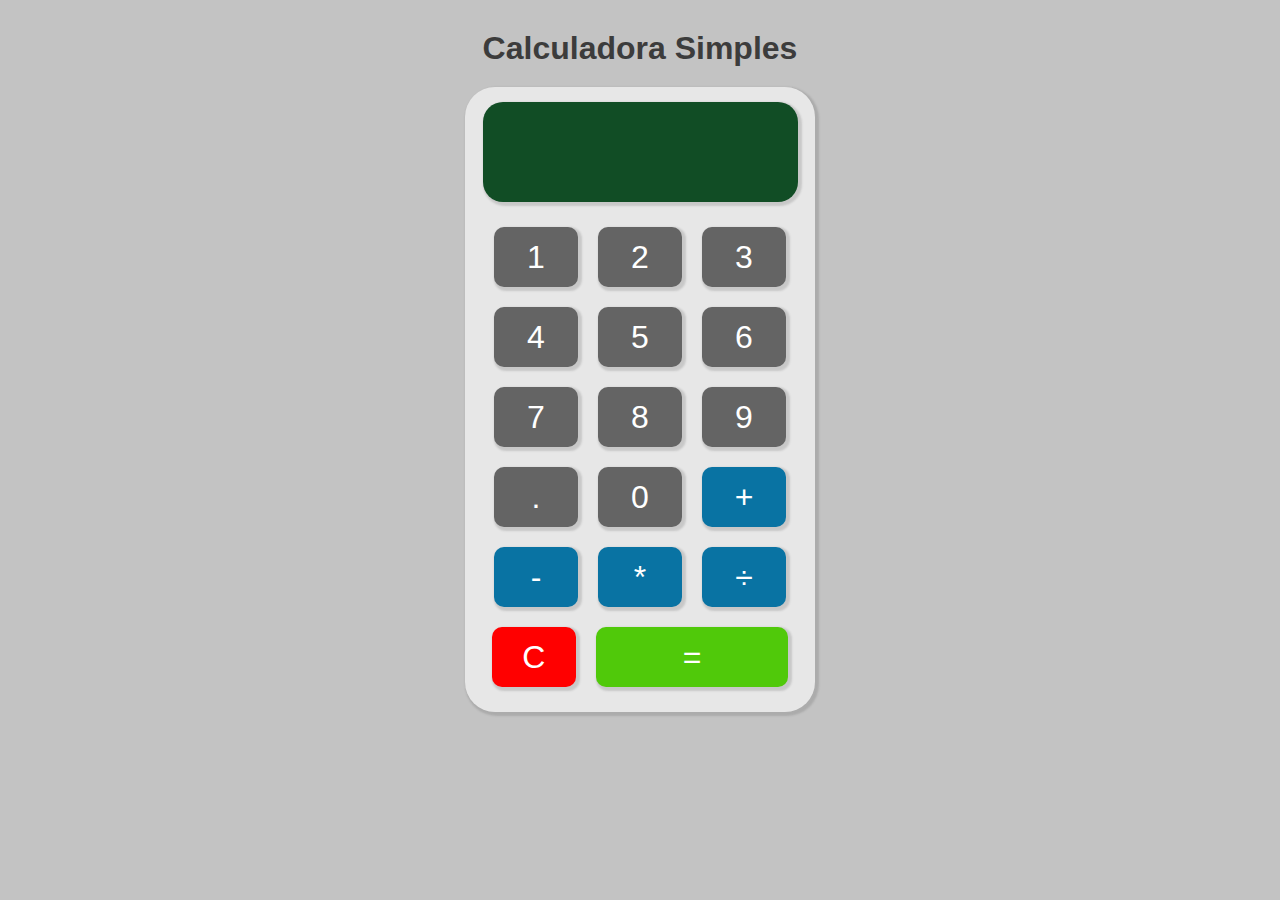
<file: index.html>
<!DOCTYPE html>
<html lang="en">
<head>

    <meta charset="UTF-8">
    <meta name="viewport" content="width=device-width, initial-scale=1.0">
    <title>Calculadora SImples com JavaScript</title>

    <link rel="stylesheet" href="style.css">

    <script src="script.js"></script>

</head>

<body>

    <h1>Calculadora Simples</h1>
    <div id="calculadora">

        <div id="visor">
            <p id="visorOperation"></p>
            <p id="visorContent"></p>
            <p id="op"></p>
            <p id="num1"></p>

        </div>

        <div id="digitos">

            <button class="numeros" onclick="addUm()" id="um">1</button>
            
            <button class="numeros" onclick="addDois()" id="dois">2</button>
            
            <button class="numeros" onclick="addTres()" id="tres">3</button>

            <button class="numeros" onclick="addQuatro()" id="quatro">4</button>
            
            <button class="numeros" onclick="addCinco()" id="cinco">5</button>
            
            <button class="numeros" onclick="addSeis()" id="seis">6</button>
            
            <button class="numeros" onclick="addSete()" id="sete">7</button>
            
            <button class="numeros" onclick="addOito()" id="oito">8</button>
            
            <button class="numeros" onclick="addNove()" id="nove">9</button>

            <button class="numeros" onclick="addVirgula()" id="virgula">.</button>
            
            <button class="numeros" onclick="addZero()" id="zero">0</button>

            <button class="operacoes" onclick="operacao(1)" id="somar">+</button>
            
            <button class="operacoes" onclick="operacao(2)" id="subtrair">-</button>
            
            <button class="operacoes" onclick="operacao(3)" id="multiplicar">*</button>
            
            <button class="operacoes" onclick="operacao(4)" id="dividir">÷</button>

            <button class="operacoes" onclick="limparTudo()" id="limpar">C</button>
            
            <button class="operacoes" onclick="calcular()" id="resultado">=</button>
        </div>
    </div>

</body>

</html>
</file>
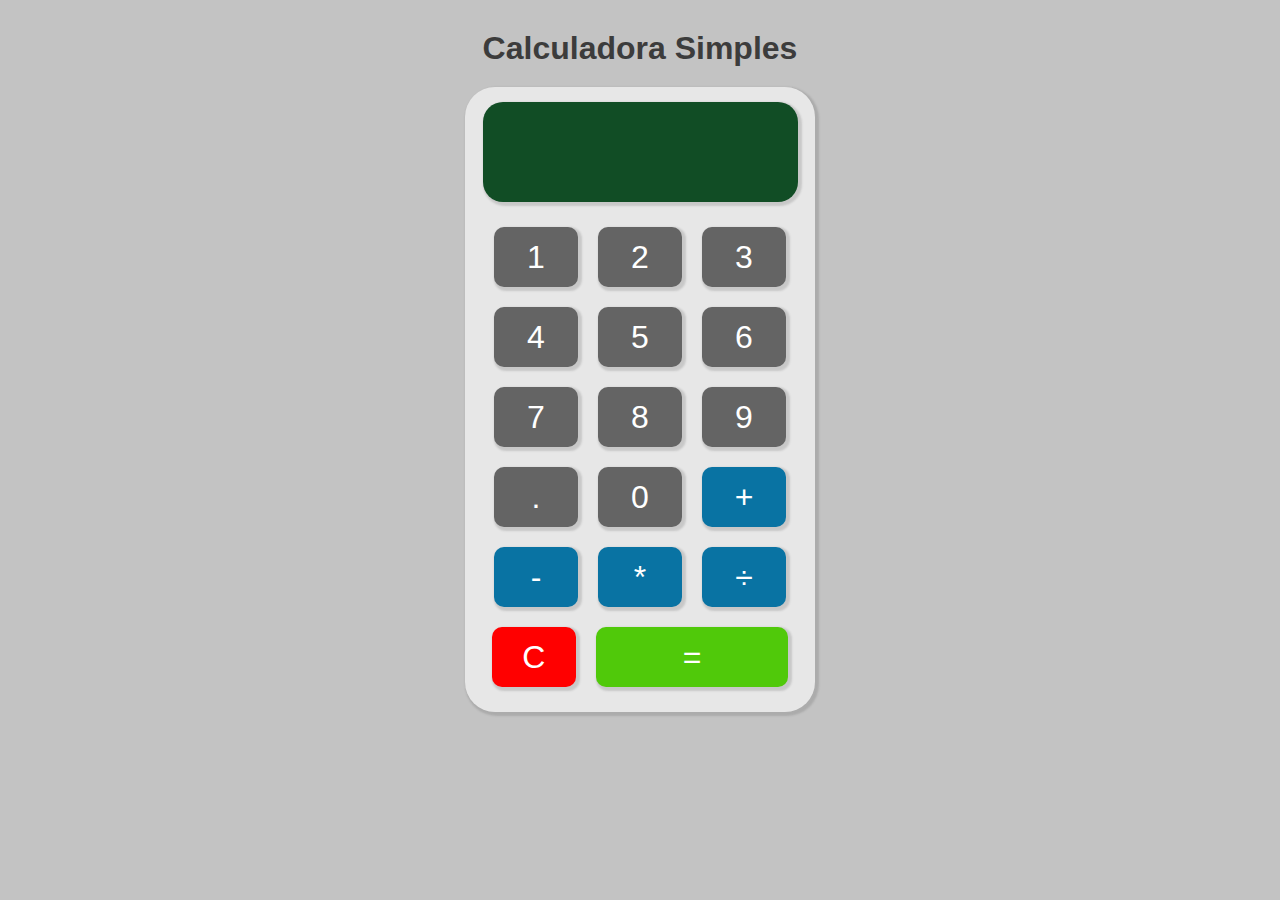
<file: calculadora.html>
<!DOCTYPE html>
<html lang="en">
<head>

    <meta charset="UTF-8">
    <meta name="viewport" content="width=device-width, initial-scale=1.0">
    <title>Calculadora SImples com JavaScript</title>

    <link rel="stylesheet" href="style.css">

    <script src="script.js"></script>

</head>

<body>

    <h1>Calculadora Simples</h1>
    <div id="calculadora">

        <div id="visor">
            <p id="visorOperation"></p>
            <p id="visorContent"></p>
            <p id="op"></p>
            <p id="num1"></p>

        </div>

        <div id="digitos">

            <button class="numeros" onclick="addUm()" id="um">1</button>
            
            <button class="numeros" onclick="addDois()" id="dois">2</button>
            
            <button class="numeros" onclick="addTres()" id="tres">3</button>

            <button class="numeros" onclick="addQuatro()" id="quatro">4</button>
            
            <button class="numeros" onclick="addCinco()" id="cinco">5</button>
            
            <button class="numeros" onclick="addSeis()" id="seis">6</button>
            
            <button class="numeros" onclick="addSete()" id="sete">7</button>
            
            <button class="numeros" onclick="addOito()" id="oito">8</button>
            
            <button class="numeros" onclick="addNove()" id="nove">9</button>

            <button class="numeros" onclick="addVirgula()" id="virgula">.</button>
            
            <button class="numeros" onclick="addZero()" id="zero">0</button>

            <button class="operacoes" onclick="operacao(1)" id="somar">+</button>
            
            <button class="operacoes" onclick="operacao(2)" id="subtrair">-</button>
            
            <button class="operacoes" onclick="operacao(3)" id="multiplicar">*</button>
            
            <button class="operacoes" onclick="operacao(4)" id="dividir">÷</button>

            <button class="operacoes" onclick="limparTudo()" id="limpar">C</button>
            
            <button class="operacoes" onclick="calcular()" id="resultado">=</button>
        </div>
    </div>

</body>

</html>
</file>
<file: style.css>
*  {
    margin: 0px;
    box-sizing: border-box;
    font-family:Arial, Helvetica, sans-serif;
}

body{
    margin-bottom: 20px;
    padding: 30px;
    background-color: rgb(195, 195, 195);
    color:rgb(60, 60, 60);
    display: flex;
	flex-direction: column;
	flex-wrap: nowrap;
	justify-content: space-evenly;
	align-items: center;
	align-content: stretch;
    width:100%;
    align-items: center;
}

#calculadora{
    height:fit-content;
    width:350px;
    background-color: #e7e7e7;
    border-radius: 30px;
    margin-top: 20px;
    padding-bottom: 15px;
    display: flex;
    flex-direction: row;
    flex-wrap: wrap;
    justify-content: center;
}

#visor{
    height: 100px;
    width: 90%;
    background-color: rgb(17, 77, 37);
    color:white;
    border-radius: 20px;
    margin: 15px 0px;
    display: flex;
    flex-direction: column;
    flex-wrap: wrap;
    justify-content: center;
    align-items: center;
    font-size: 200%;
}

#visorOperation{
    text-align: right;
    font-size: 70%;
    padding-bottom: 12px;
    padding-left: 40%;
    color:rgb(166, 236, 119);
}

#visorContent{
    height:40%;
}

#op, #num1{
    display:none;
}

#digitos{
    height:100%;
    width:100%;
    display: flex;
	flex-direction: row;
	flex-wrap: wrap;
	justify-content: center;
	align-items:flex-start;
	align-content: flex-start;
}

.numeros{
    height: 60px;
    width: 24%;
    margin: 10px;
    background-color: rgb(100, 100, 100);
    border-radius: 10px;
    border: 0px solid transparent;
    font-family: 'Trebuchet MS', 'Lucida Sans Unicode', 'Lucida Grande', 'Lucida Sans', Arial, sans-serif;
    font-size: 200%;
    color:white;
    display:flex;
    align-items: center;
    justify-content: center;
}

.numeros:hover{
    background-color: rgb(84, 84, 84);
}

.operacoes{
    height: 60px;
    width: 24%;
    margin: 10px;
    background-color: rgb(9, 115, 163);
    border-radius: 10px;
    border: 0px solid transparent;
    font-family: 'Trebuchet MS', 'Lucida Sans Unicode', 'Lucida Grande', 'Lucida Sans', Arial, sans-serif;
    font-size: 200%;
    color:white;
    display:flex;
    align-items: center;
    justify-content: center;
}

.operacoes:hover{
    background-color: rgb(6, 83, 119);
}

#calculadora, #visor, .numeros, .operacoes{
    box-shadow: 2px 2px 2px 2px rgb(78, 78, 78, 0.2);
}

#limpar{
    background-color: red;
}

#limpar:hover{
    background-color: rgb(191, 0, 0);
}

#resultado{
    background-color: rgb(80, 201, 10);
    width:55%;
}

#resultado:hover{
    background-color: rgb(50, 128, 6);
}
</file>
